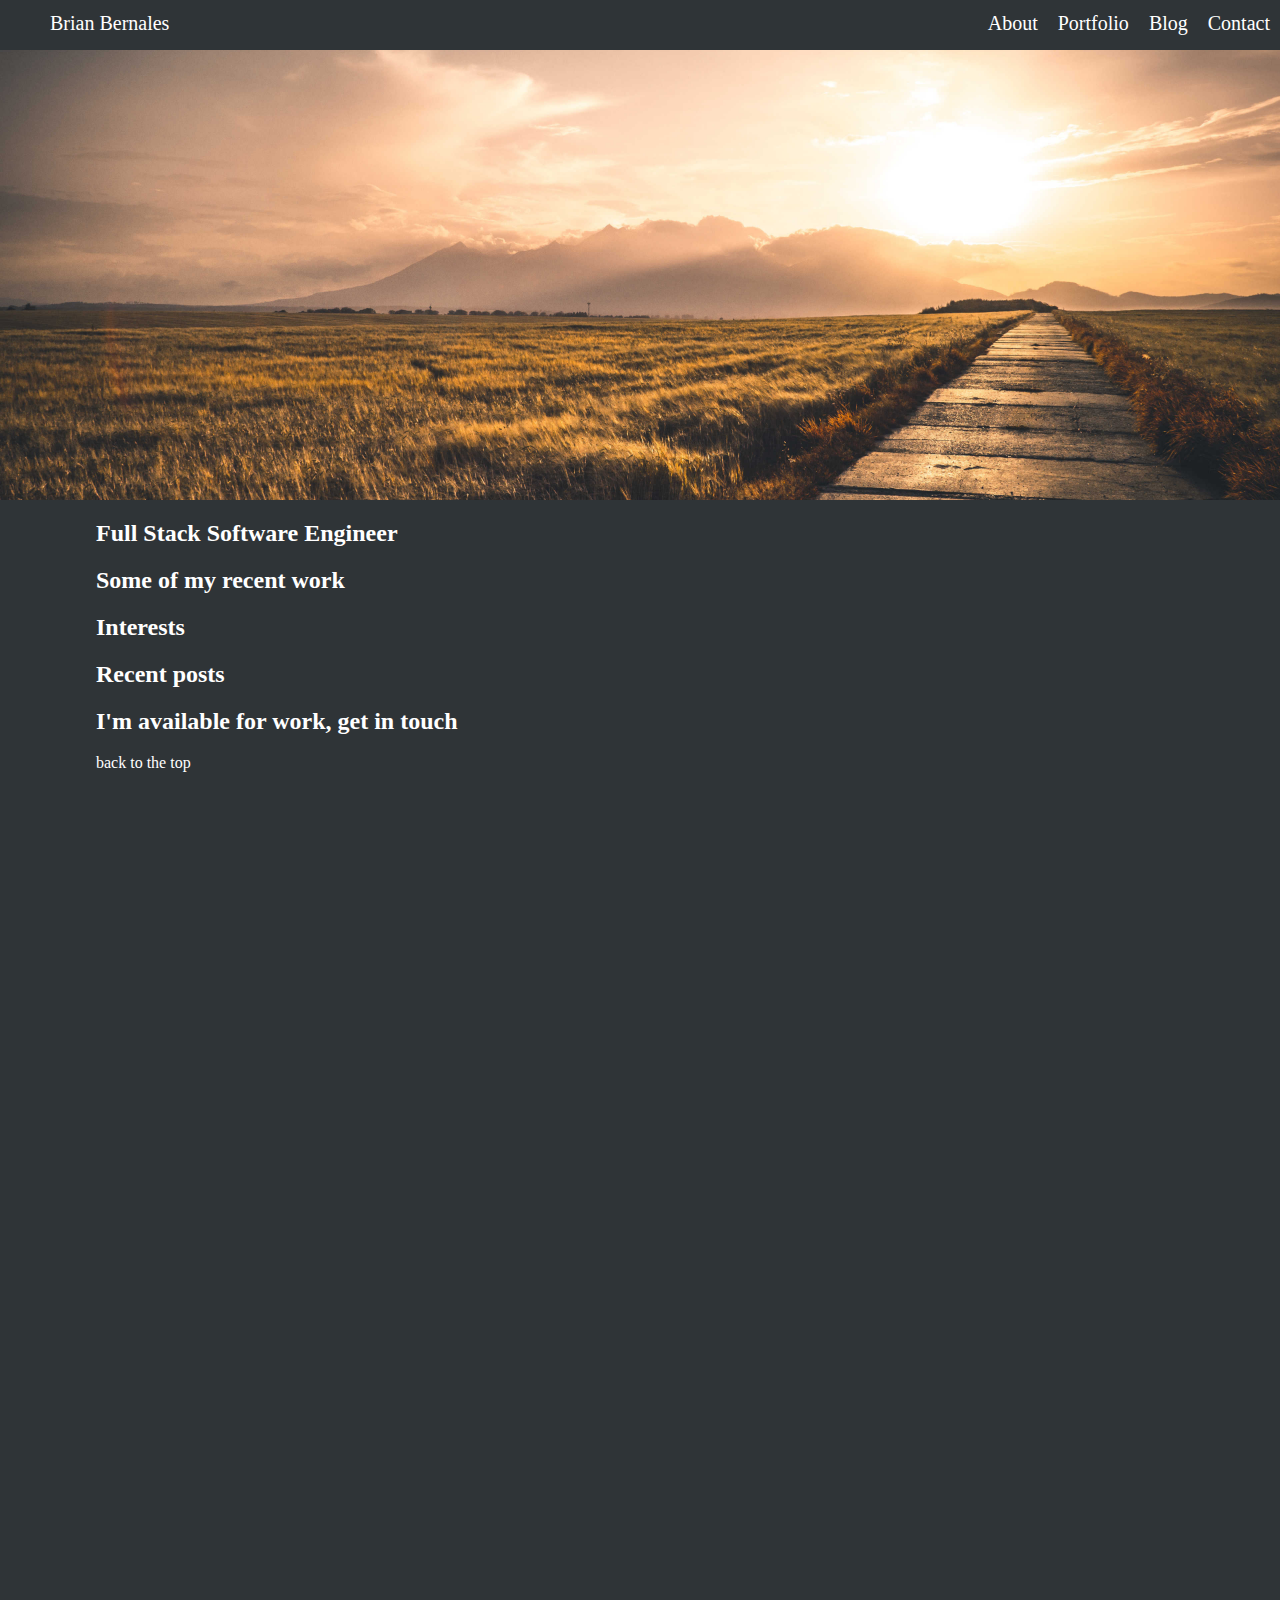
<file: index.html>
<!DOCTYPE html>
<html>

<head>
    <title>Brian Bernales</title>
    <link href="css/stylesheet.css" rel="stylesheet">
</head>

<body>
    <nav>
        <ul class="main-nav">
            <li class="push"><a href="">Brian Bernales</a></li>
            <li><a class="nav-home-button" href="about.html">About</a></li>
            <li><a class="nav-rightside-button" href="portfolio.html">Portfolio</a></li>
            <li><a class="nav-rightside-button" class="nav-home-button" href="blog.html">Blog</a></li>
            <li><a class="nav-rightside-button" href="contact.html">Contact</a></li>
        </ul>
    </nav>
    <h1>Brian Bernales</h1>
    <div class="cover-image-container">
        <img class="homepage-image-background" src="/img/portfolio-image.png" alt="Background image">
    </div>
    <h1>Brian Bernales</h1>

    <div class="div-main-text">
        <div class="div-main-text-margin">
            <!-- <h1>Brian Bernales</h1> -->
            <h2>Full Stack Software Engineer</h2>
            <h2>Some of my recent work</h2>
            <h2>Interests</h2>
            <h2>Recent posts</h2>
            <h2>I'm available for work, get in touch</h2>
            <a>back to the top</a>
        </div>
    </div>
</body>

</html>
</file>
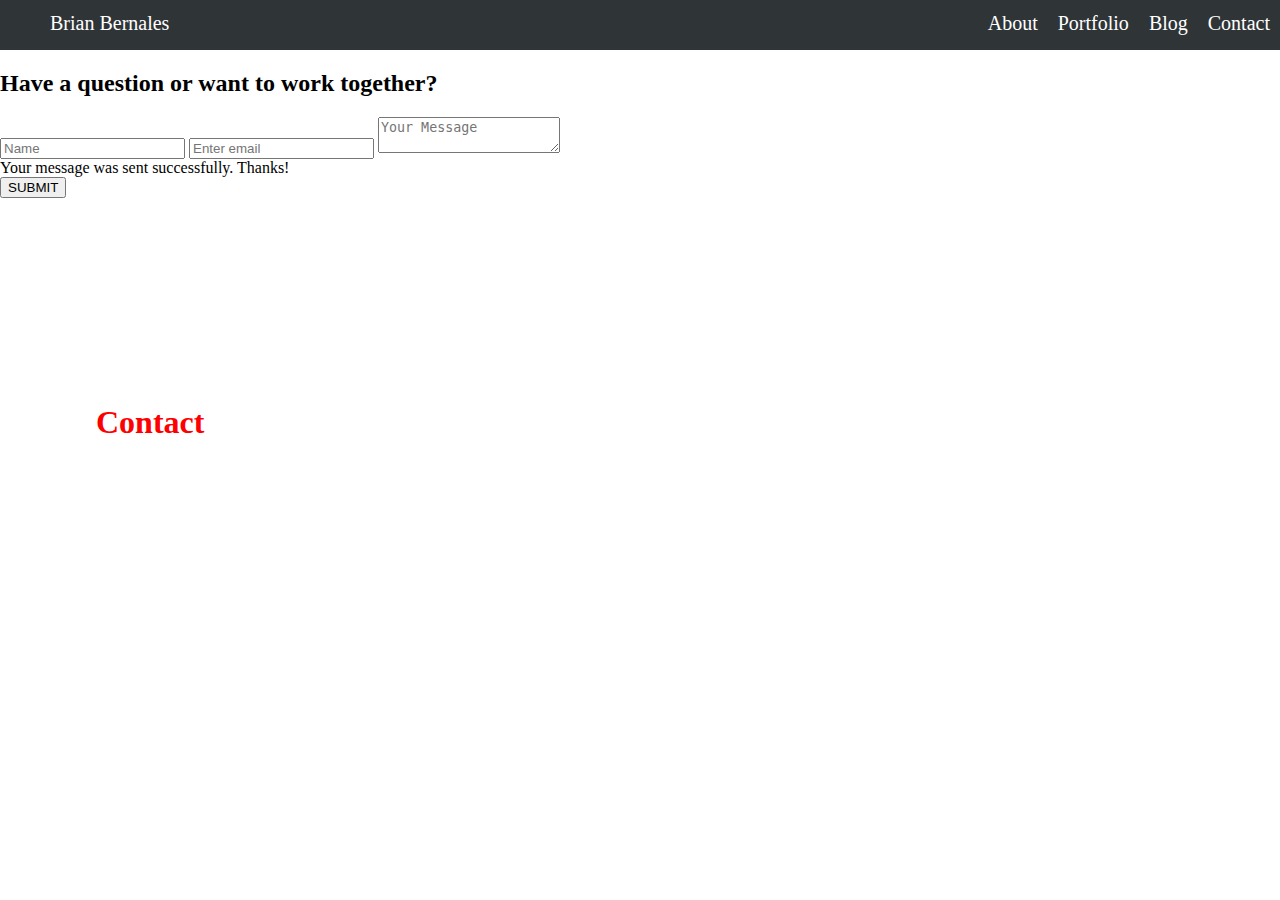
<file: contact.html>
<!DOCTYPE html>
<html>

<head>
    <title>Brian Bernales</title>
    <link href="css/stylesheet.css" rel="stylesheet">
</head>

<body>
    <nav>
        <ul class="main-nav">
            <li class="push"><a href="">Brian Bernales</a></li>
            <li><a href="">About</a></li>
            <li><a href="">Portfolio</a></li>
            <li><a href="">Blog</a></li>
            <li><a href="">Contact</a></li>
        </ul>
    </nav>
    <h1>Contact</h1>
    <h2>Have a question or want to work together?</h2>
    <form class="" id="contact-form">
        <input placeholder="Name" type="text" name="name" required="">
        <input placeholder="Enter email" type="email" name="email" required="">
        <textarea placeholder="Your Message" type="text" name="message"></textarea>
        <div id="success">
            <div>
                Your message was sent successfully. Thanks!<span id="close" class=""></span>
            </div>
        </div>
        <input class="button" type="submit" id="submit" value="SUBMIT">
    </form>

</body>

</html>
</file>
<file: css/stylesheet.css>
/* Navbar styling */
.main-nav {
  display: flex;
}
.main-nav {
  margin: 0px;
  height: 50px;
  width: auto;
  list-style-type: none;

  background-color: #2f3437;
}
.main-nav li {
  list-style-type: none;
  color: white;
  background-color: rgba(0, 0, 0, 0);
  padding-top: 12px;
  margin-top: 0px;
  /* border: 2px solid red; */
}
.main-nav li a {
  width: auto;
  color: white;
  font-size: 20px;
  text-decoration: none;
  background-color: rgba(0, 0, 0, 0);
  padding: 0px 10px 0px 10px;
  /* border: 2px solid red; */
}
.push {
  margin-right: auto;
}

/* Homepage page styling */
body {
  position: relative;
  padding: 0px 0px 0px 0px;
  margin: 0px 0px 0px 0px;
}
h1 {
  margin-left: 1in;
  height: 370px;
  width: 350px;
  color: red;
  background-color: rgba(0, 0, 0, 0);
  position: absolute;
  display: flex;
  justify-content: left;
  align-items: flex-end;
}
.cover-image-container {
  padding: 50px 0px 0px 0px;
  margin: 0px 0px 0px 0px;
  height: 400px;
  width: 100%;
}
.homepage-image-background {
  position: absolute;
  inset: 0px;
  box-sizing: border-box;
  padding: 0px;
  border: none;
  margin: 50px auto auto auto;
  display: block;
  width: 0px;
  height: 0px;
  min-width: 100%;
  max-width: 100%;
  min-height: 100%;
  max-height: 100%;
  object-fit: cover;
  object-position: center 50%;
}
.div-main-text {
  height: 3000px;
  width: 100%;
  padding: 0px 0px 0px 0px;
  margin: 0px 0px 0px 0px;
  position: absolute;
  background: #2f3437;
  color: white;
  /* border: 2px solid red; */
}
.div-main-text-margin {
  margin-left: 96px;
}
</file>
